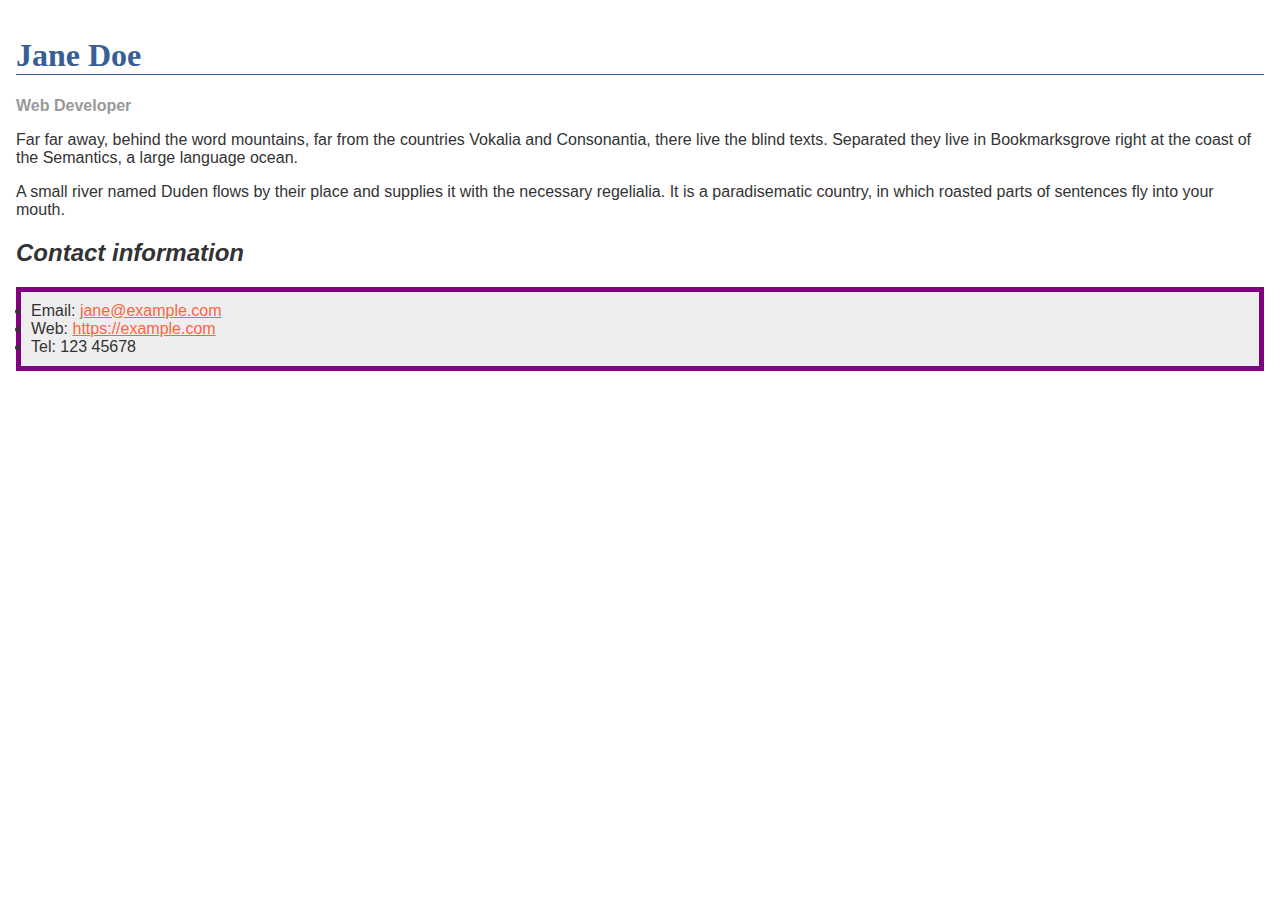
<file: index - Copy/parte 2 exercicio.html>
<!doctype html>
<html lang="en">
  <head>
    <link rel="stylesheet" href="css/parte2exercicio style.css">
    <meta charset="utf-8" />
    <meta name="viewport" content="width=device-width" />
    <title>Formatting a biography</title>
    <style>
      body {
        background-color: #fff;
        color: #333;
        font-family: Arial, Helvetica, sans-serif;
        padding: 1em;
        margin: 0;
      }

      h1 {
        color: #375e97;
        font-size: 2em;
        font-family: Georgia, "Times New Roman", Times, serif;
        border-bottom: 1px solid #375e97;
      }

      h2 {
        font-size: 1.5em;
      }

      .job-title {
        color: #999999;
        font-weight: bold;
      }

      a:link,
      a:visited {
        color: #fb6542;
      }

      a:hover {
        text-decoration: none;
      }
    </style>
  </head>

  <body>
    <h1>Jane Doe</h1>
    <div class="job-title">Web Developer</div>
    <p>
      Far far away, behind the word mountains, far from the countries Vokalia
      and Consonantia, there live the blind texts. Separated they live in
      Bookmarksgrove right at the coast of the Semantics, a large language
      ocean.
    </p>

    <p>
      A small river named Duden flows by their place and supplies it with the
      necessary regelialia. It is a paradisematic country, in which roasted
      parts of sentences fly into your mouth.
    </p>

    <h2>Contact information</h2>
    <ul>
      <li>
        Email:
        <a href="mailto:jane@example.com">jane@example.com</a>
      </li>
      <li>
        Web:
        <a href="https://example.com">https://example.com</a>
      </li>
      <li>Tel: 123 45678</li>
    </ul>
  </body>
</html>
</file>
<file: index - Copy/css/parte2exercicio style.css>
/* styles.css */

body {
    background-color: #fff;
    color: #333;
    font-family: Arial, Helvetica, sans-serif;
    padding: 1em;
    margin: 0;
  }

  h1 {
    color: hotpink; /* Cor rosa */
    font-size: 2em;
    font-family: Georgia, "Times New Roman", Times, serif;
    border-bottom: 10px dotted purple; /* Pontilhado, 10px, cor roxa */
  }

  h2 {
    font-size: 1.5em;
    font-style: italic; /* Itálico */
  }

  .job-title {
    color: #999999;
    font-weight: bold;
  }

  a:link,
  a:visited {
    color: #fb6542; /* Cor original */
  }

  a:hover {
    color: green; /* Cor verde ao passar o mouse */
    text-decoration: none;
  }

  ul {
    background-color: #eeeeee; /* Cor de fundo cinza claro */
    border: 5px solid purple; /* Borda sólida, 5px, cor roxa */
    padding: 10px; /* Espaçamento interno */
  }
</file>
